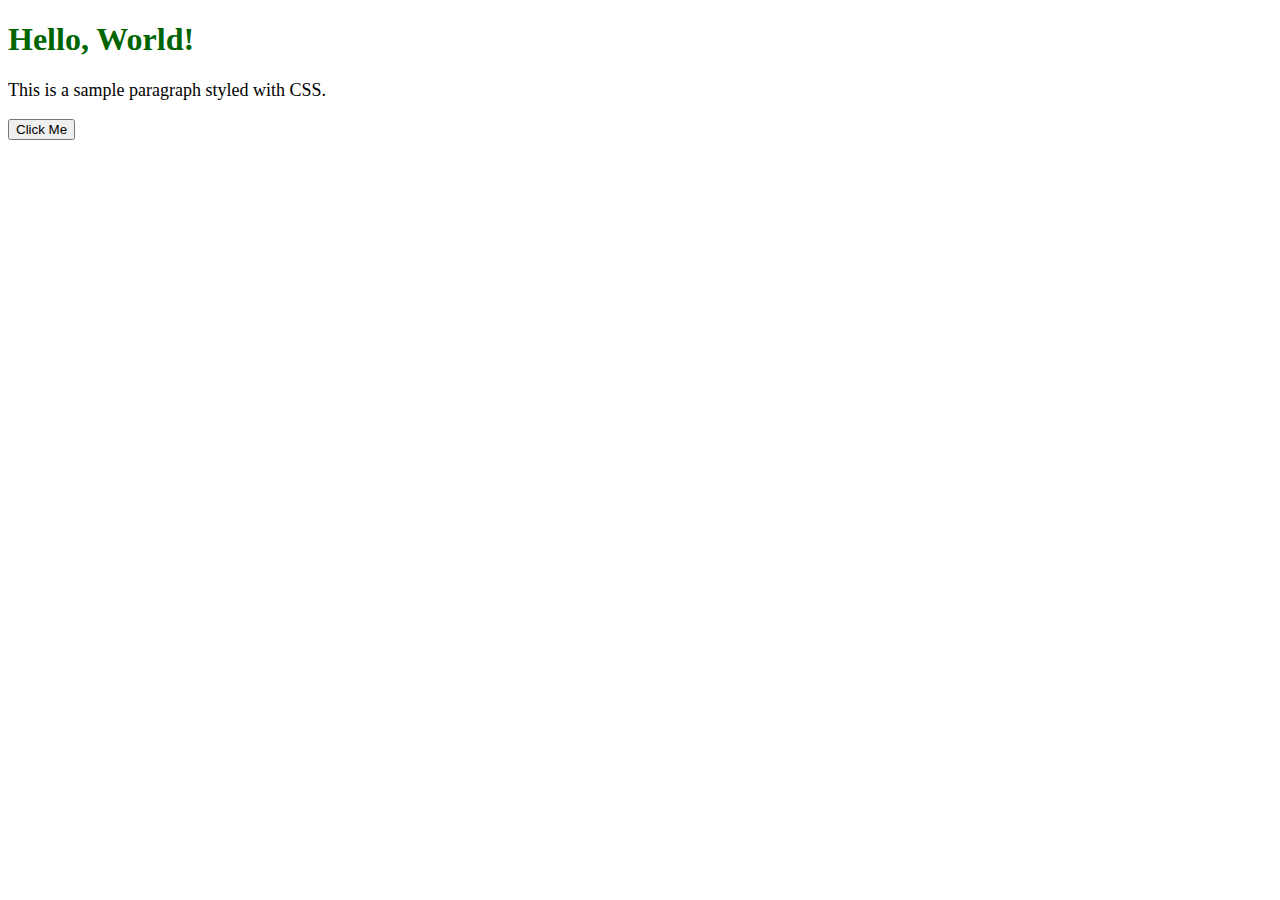
<file: index.html>
<!DOCTYPE html>
<html>
<head>
  <title>My First Web Page</title>
  <link rel="stylesheet" href="style.css">
</head>
<body>

  <h1>Hello, World!</h1>
  <p>This is a sample paragraph styled with CSS.</p>
  <button>Click Me</button>

  <script>
    console.log("JavaScript is working! Page loaded.");
  </script>
</body>
</html>
</file>
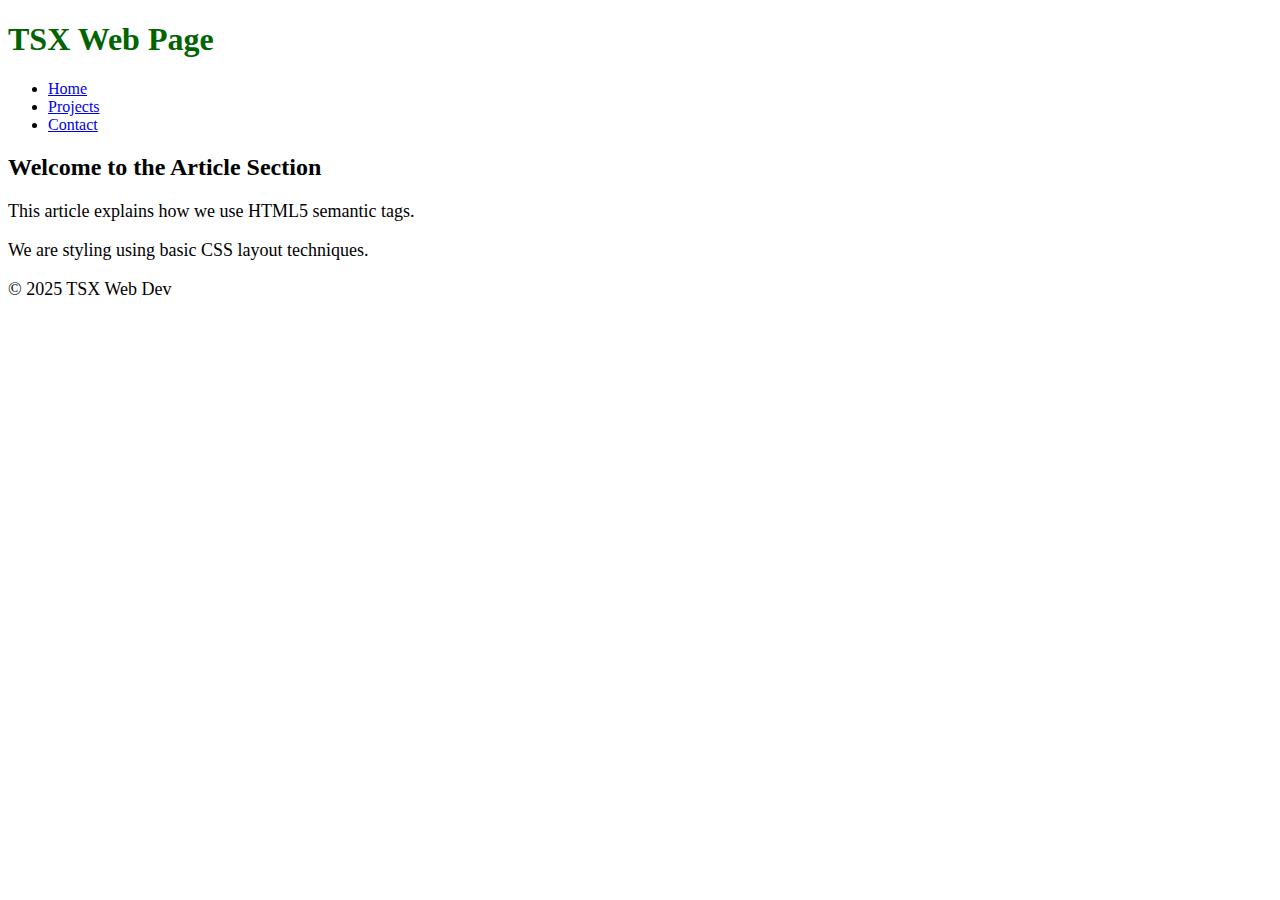
<file: index2.html>
<!DOCTYPE html>
<html>
<head>
  <title>TSX Layout Example</title>
  <link rel="stylesheet" href="style.css">
</head>
<body>

  <header>
    <h1>TSX Web Page</h1>
    <nav>
      <ul>
        <li><a href="#">Home</a></li>
        <li><a href="#">Projects</a></li>
        <li><a href="#">Contact</a></li>
      </ul>
    </nav>
  </header>

  <main>
    <article>
      <h2>Welcome to the Article Section</h2>
      <p>This article explains how we use HTML5 semantic tags.</p>
      <p>We are styling using basic CSS layout techniques.</p>
    </article>
  </main>

  <footer>
    <p>&copy; 2025 TSX Web Dev</p>
  </footer>

  <script>
    console.log("Page structure and layout loaded successfully.");
  </script>
</body>
</html>
</file>
<file: style.css>
h1 {
  color: darkgreen;
}

p {
  font-size: 18px;
}
</file>
